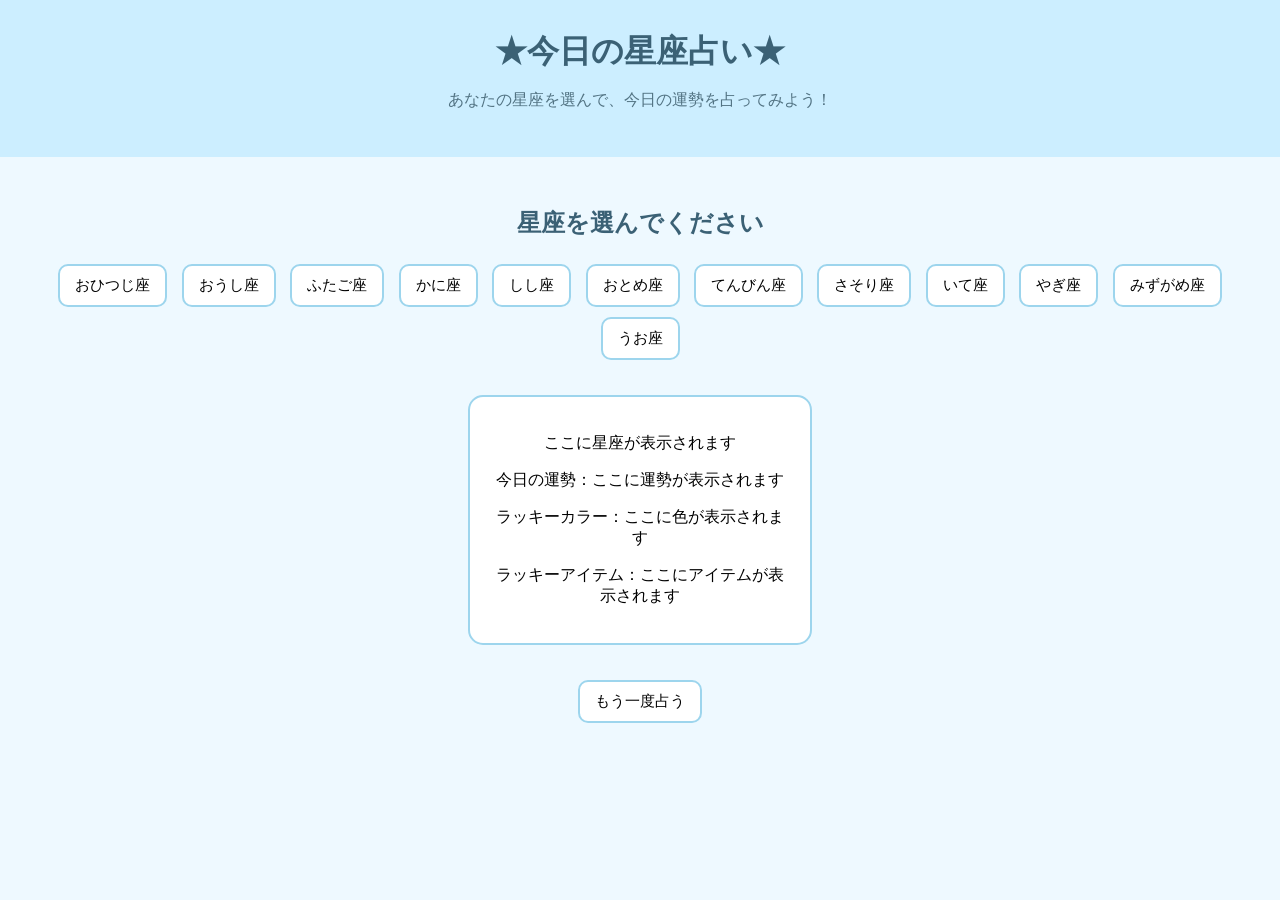
<file: index.html>
<!DOCTYPE html>
<html lang="ja">

<head>
    <meta charset="UTF-8">
    <meta name="viewport" content="width=device-width, initial-scale=1.0">
    <meta name="author" content="2417337 Urano">
    <meta name="keywords" content="html, css, javascript">

    <link rel="stylesheet" href="./css/main.css">
    <script src="./js/main.js" defer></script>

    <title>最終課題 星座占い</title>
</head>

<body>
    <header>
        <h1>★今日の星座占い★</h1>
        <p>あなたの星座を選んで、今日の運勢を占ってみよう！</p>
    </header>


    <main>
        <h2>星座を選んでください</h2>
        
        <button onclick="uranai(0)">おひつじ座</button>
        <button onclick="uranai(1)">おうし座</button>
        <button onclick="uranai(2)">ふたご座</button>
        <button onclick="uranai(3)">かに座</button>
        <button onclick="uranai(4)">しし座</button>
        <button onclick="uranai(5)">おとめ座</button>
        <button onclick="uranai(6)">てんびん座</button>
        <button onclick="uranai(7)">さそり座</button>
        <button onclick="uranai(8)">いて座</button>
        <button onclick="uranai(9)">やぎ座</button>
        <button onclick="uranai(10)">みずがめ座</button>
        <button onclick="uranai(11)">うお座</button>

        <div id="result">
            <p>ここに星座が表示されます</p>
            <p>今日の運勢：ここに運勢が表示されます</p>
            <p>ラッキーカラー：ここに色が表示されます</p>
            <p>ラッキーアイテム：ここにアイテムが表示されます</p>
        </div>

        <button class="retry-button" onclick="reset()">もう一度占う</button>

        
        
    </main>

</body>

</html>
</file>
<file: css/main.css>
/* ページ全体 */
body {
    background-color: #eef9ff;
    font-family: sans-serif;
    text-align: center;
    margin: 0;
}

/* ヘッダー */
header {
    background-color: #cceeff;
    padding: 30px;
}

/* タイトル */
h1 {
    color: #3b6175;
    margin: 0;
}

/*  説明文 */
header p {
    color: #527383;
}

/* メイン部分 */
main {
    padding: 30px;
}

/* 見出し */
h2 {
    color: #3b6175;
}

/* 星座ボタン */
button {
    background-color: #ffffff;
    border: 2px solid #9dd5ed;
    border-radius: 10px;
    padding: 10px 15px;
    margin: 5px;
    font-size: 15px;
    cursor: pointer;
}

/* ボタンの上に乗せた時　色変化 */
/* おひつじ座 */
button:nth-of-type(1):hover {
    background-color: #ffd6d6;
}

/* おうし座 */
button:nth-of-type(2):hover {
    background-color: #d9f2d9;
}

/* ふたご座 */
button:nth-of-type(3):hover {
    background-color: #fff2b8;
}

/* かに座 */
button:nth-of-type(4):hover {
    background-color: #d9f0ff;
}

/* しし座 */
button:nth-of-type(5):hover {
    background-color: #ffe0b2;
}

/* おとめ座 */
button:nth-of-type(6):hover {
    background-color: #e8ddff;
}

/* てんびん座 */
button:nth-of-type(7):hover {
    background-color: #ffd9ec;
}

/* さそり座 */
button:nth-of-type(8):hover {
    background-color: #e2d5ff;
}

/* いて座 */
button:nth-of-type(9):hover {
    background-color: #d6ecff;
}

/* やぎ座 */
button:nth-of-type(10):hover {
    background-color: #e5e5e5;
}

/* みずがめ座 */
button:nth-of-type(11):hover {
    background-color: #ccefff;
}

/* うお座 */
button:nth-of-type(12):hover {
    background-color: #d9e6ff;
}

/* 占いの結果 */
#result {
    background-color: #ffffff;
    border: 2px solid #9dd5ed;
    border-radius: 15px;
    width: 300px;
    margin: 30px auto;
    padding: 20px;
}

/* 占い結果の星座名 */
.seiza-name {
    font-size: 30px;
    font-weight: bold;
    color: #3b6175;
}

/* もう一度占うボタン */
#again {
    background-color: #cceeff;
    border: 2px solid #9dd5ed;
    border-radius: 15px;
    padding: 10px 25px;
    margin-top: 10px;
    font-size: 15px;
}

/* マウスを乗せた時 */
.retry-button:hover {
    background-color: #9dd5ed;
}
</file>
